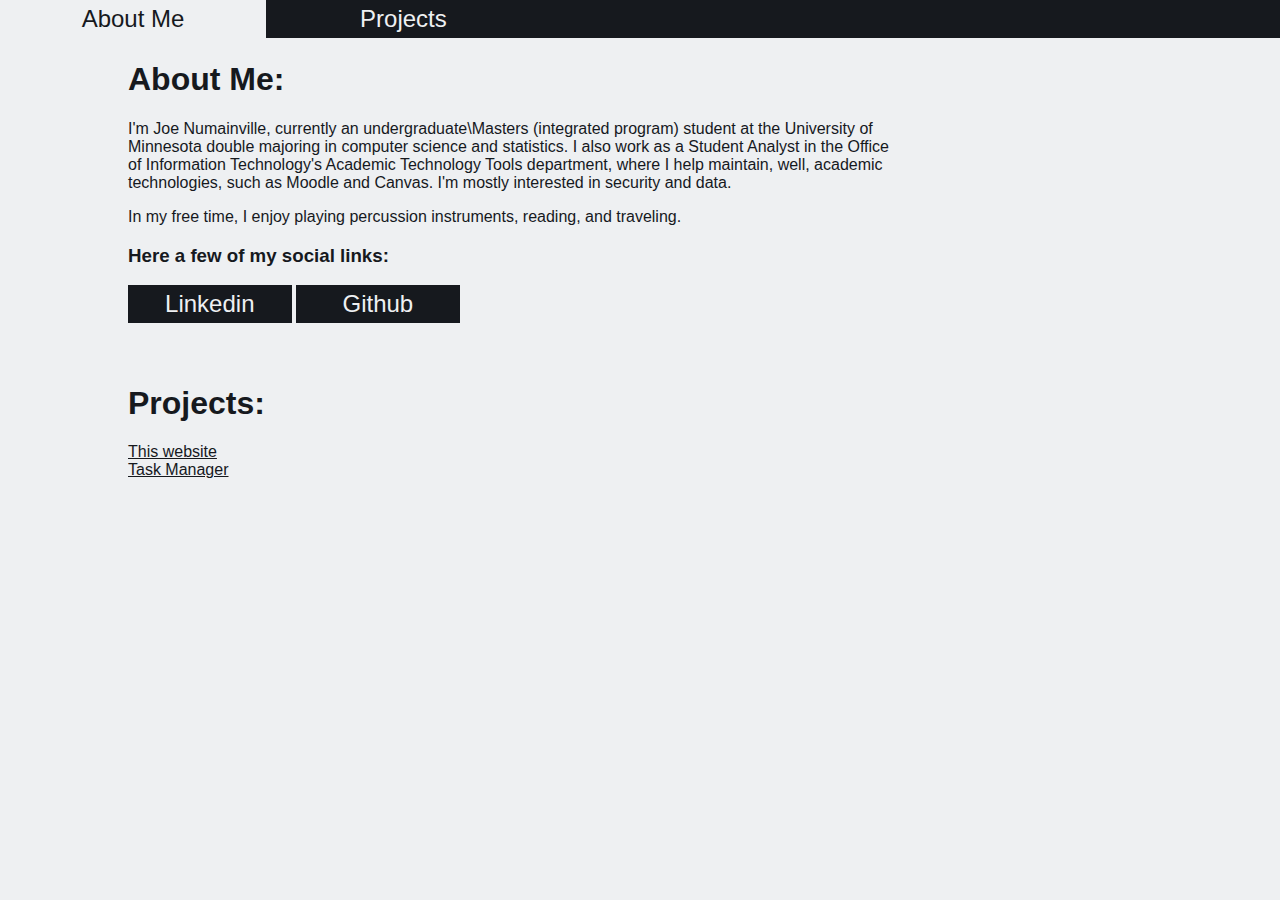
<file: index.html>
<!DOCTYPE html>
<html>
<head>
  <title>Homepage of Joe Numainville</title>
  <link rel ='stylesheet' type='text/css' href='main.css'/>
</head>
<body>
  <div id='navBar'>
    <a href = '#jump1' class='navEl'>About Me</a>
    <a href = '#jump2' class='navEl'>Projects</a>
  </div>
  <p class = 'jump' id = 'jump1'></p>
  <div class='block'>
    <h1>About Me:</h1>
    <p>I'm Joe Numainville, currently an undergraduate\Masters (integrated program) student at the University of Minnesota double majoring in
      computer science and statistics. I also work as a Student Analyst in the Office of Information
    Technology's Academic Technology Tools department, where I help maintain, well, academic technologies,
    such as Moodle and Canvas. I'm mostly interested in security and data.</p>
    <p>In my free time, I enjoy playing percussion instruments, reading, and traveling.</p>
    <h3>Here a few of my social links:</h3>
    <p>
      <a href="https://www.linkedin.com/in/joseph-numainville" target="_blank" class = 'social' rel='nofollow'>Linkedin</a>
      <a href="https://www.github.com/jnumainville" target="_blank" class = 'social' rel='nofollow'>Github</a>
    </p>
    <p class = 'jump' id = 'jump2'></p>
    <h1>Projects:</h1>
    <a href='https://github.com/jnumainville/jnumainville.github.io' target='_blank' class = 'proj' rel='nofollow'>This website</a>
    <br>
    <a href='https://github.com/jnumainville/task-manager' target='_blank' class = 'proj' rel='nofollow'>Task Manager</a>
  </div>
</body>
</html>
</file>
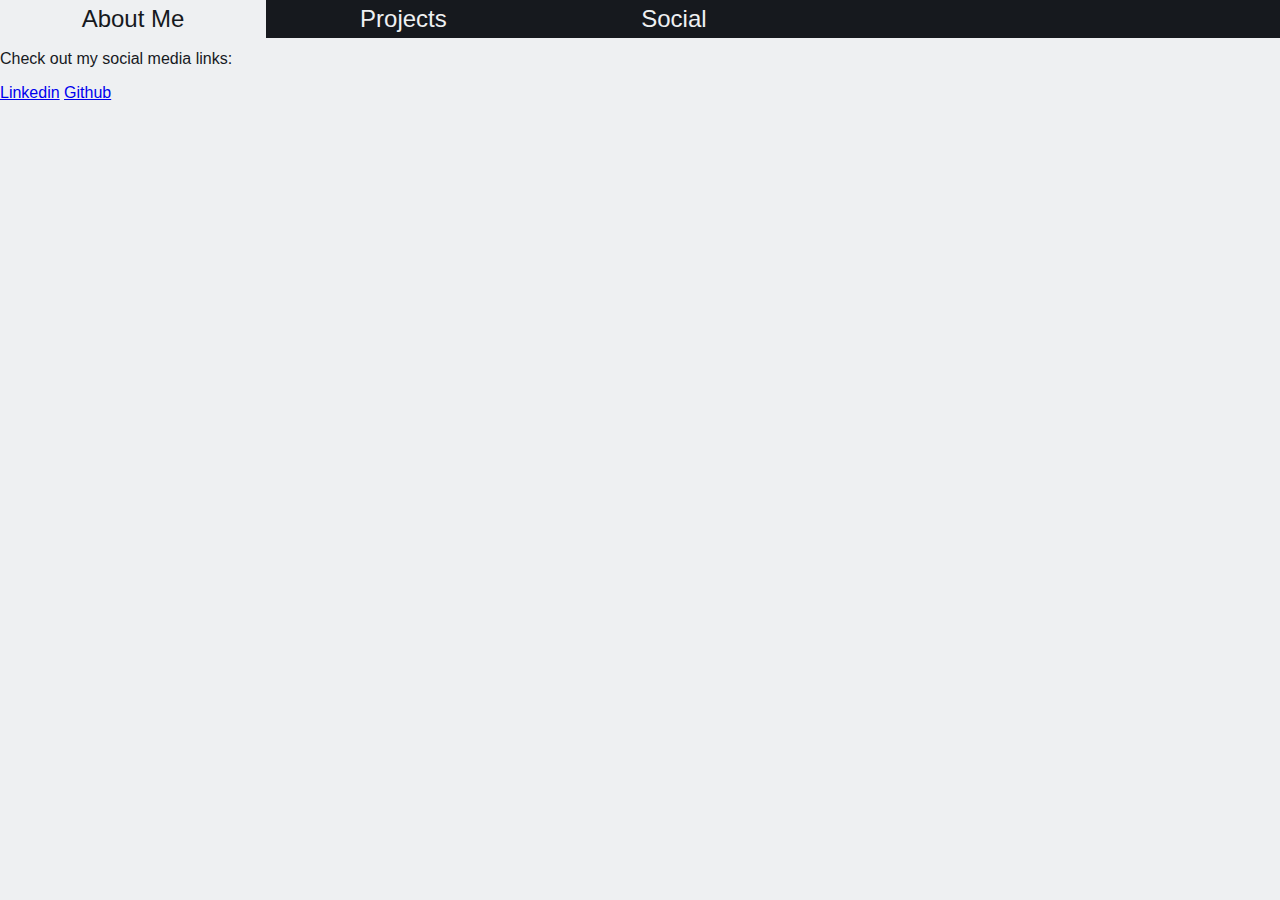
<file: website.html>
<!DOCTYPE html>
<html>
<head>
  <title>Joe's Personal Web Page</title>
  <link rel ='stylesheet' type='text/css' href='main.css'/>
</head>
<body>
  <div id='navBar'>
    <p class='navEl'>About Me</p>
    <p class='navEl'>Projects</p>
    <p class='navEl'>Social</p>
  </div>
  <p>Welcome to my personal page. This is a work in progress</p>
  <p>Check out my social media links:</p>
  <div id='social'>
  <a href="https://www.linkedin.com/in/joseph-numainville">Linkedin</a>
  <a href="https://www.github.com/jnumainville">Github</a>
</div>
</body>
</html>
</file>
<file: main.css>
body {
  background-color: #EEF0F2;
  color: #16191E;
  margin: 0px;
  font-family: "Arial", sans-serif;
}

#navBar {
  background-color: #16191E;
  width: 100%;
  color: #EEF0F2;
  position: fixed;
  top: 0;
  left: 0;
}

.navEl {
  width: 20%;
  display: inline-block;
  text-align: center;
  padding: 5px;
  height: 100%;
  margin: 0px;
  font-size: 1.5em;
  color: #EEF0F2;
  text-decoration: none;
}

.navEl:hover {
  background-color: #EEF0F2;
  color: #16191E;

}

.jump {
  color: #EEF0F2;
}

#jump1 {
  height: 24px;
}

#jump2 {
  height: 24px;
}

.test {
  height: 1000px;
}

.social {
  width: 20%;
  display: inline-block;
  text-align: center;
  padding: 5px;
  height: 100%;
  margin: 0px;
  text-decoration: none;
  color: #EEF0F2;
  background-color: #16191E;
  font-size: 1.5em;
}

.proj {
  color: #16191E;
}

.block {
  max-width: 60%;
  margin-left: 10%;
}
</file>
